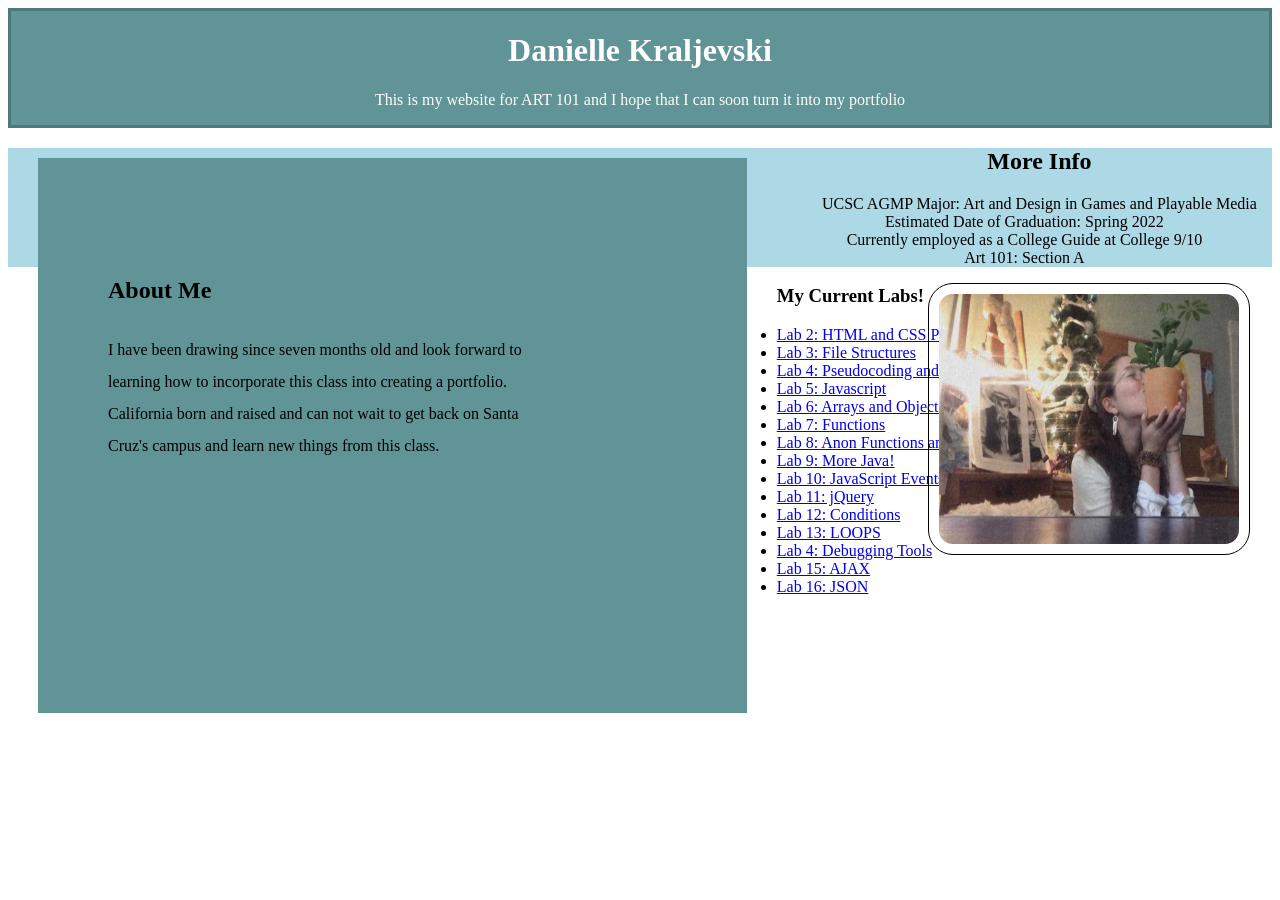
<file: index.html>
<!DOCTYPE html>
<html>
<head>
	<title>Danielle Kraljevski</title>
	<link rel="stylesheet" type="text/css" href="css/site.css">
</head>
<body>
	<main>
		<div id="block1">
		<h1>Danielle Kraljevski</h1>
		<p>This is my website for ART 101 and I hope that I can soon turn it into my portfolio</p>
	</div>
	<div id="aboutme">

		<h2><br>About Me</h2>
		<p>I have been drawing since seven months old and look forward to<br>
				learning how to incorporate this class into creating a portfolio.<br>
				California born and raised and can not wait to get back on Santa<br>
				Cruz's campus and learn new things from this class.</p><br>
				<br>
			</div>
				<div id="block2">
				<h2>More Info</h2>
			<p>UCSC AGMP Major: Art and Design in Games and Playable Media<br>
			Estimated Date of Graduation: Spring 2022<br>
		Currently employed as a College Guide at College 9/10<br>
	Art 101: Section A</p>
			</div>
			<img src="img/daniellepic.jpg" alt="Kissing plant" width="290" height="250"></p>
			<div class="block3">
				<h3>My Current Labs!</h3>
					<ul>
						<li><a href="lab2/index.html" target="_blank"> Lab 2: HTML and CSS Practice</a></11>
						<li><a href="lab3/index.html" target="_blank"> Lab 3: File Structures</a></11>
						<li><a href="lab4/index.html" target="_blank"> Lab 4: Pseudocoding and Problem solving</a></11>
						<li><a href="lab5/index.html" target="_blank"> Lab 5: Javascript</a></11>
						<li><a href="lab6/index.html" target="_blank"> Lab 6: Arrays and Objects</a></11>
						<li><a href="lab7/index.html" target="_blank"> Lab 7: Functions</a></11>
						<li><a href="lab8/index.html" target="_blank"> Lab 8: Anon Functions and Callbacks</a></11>
						<li><a href="lab9/index.html" target="_blank"> Lab 9: More Java!</a></11>
						<li><a href="lab10/index.html" target="_blank"> Lab 10: JavaScript Events and Forms</a></11>
						<li><a href="lab11/index.html" target="_blank"> Lab 11: jQuery</a></11>
						<li><a href="lab12/index.html" target="_blank"> Lab 12: Conditions</a></11>
							<li><a href="lab13/index.html" target="_blank"> Lab 13: LOOPS</a></11>
								<li><a href="lab14/index.html" target="_blank"> Lab 4: Debugging Tools</a></11>
									<li><a href="lab15/index.html" target="_blank"> Lab 15: AJAX</a></11>
										<li><a href="lab16/index.html" target="_blank"> Lab 16: JSON</a></11>

					</ul>
			</div>

	</main>
</body>
</html>
</file>
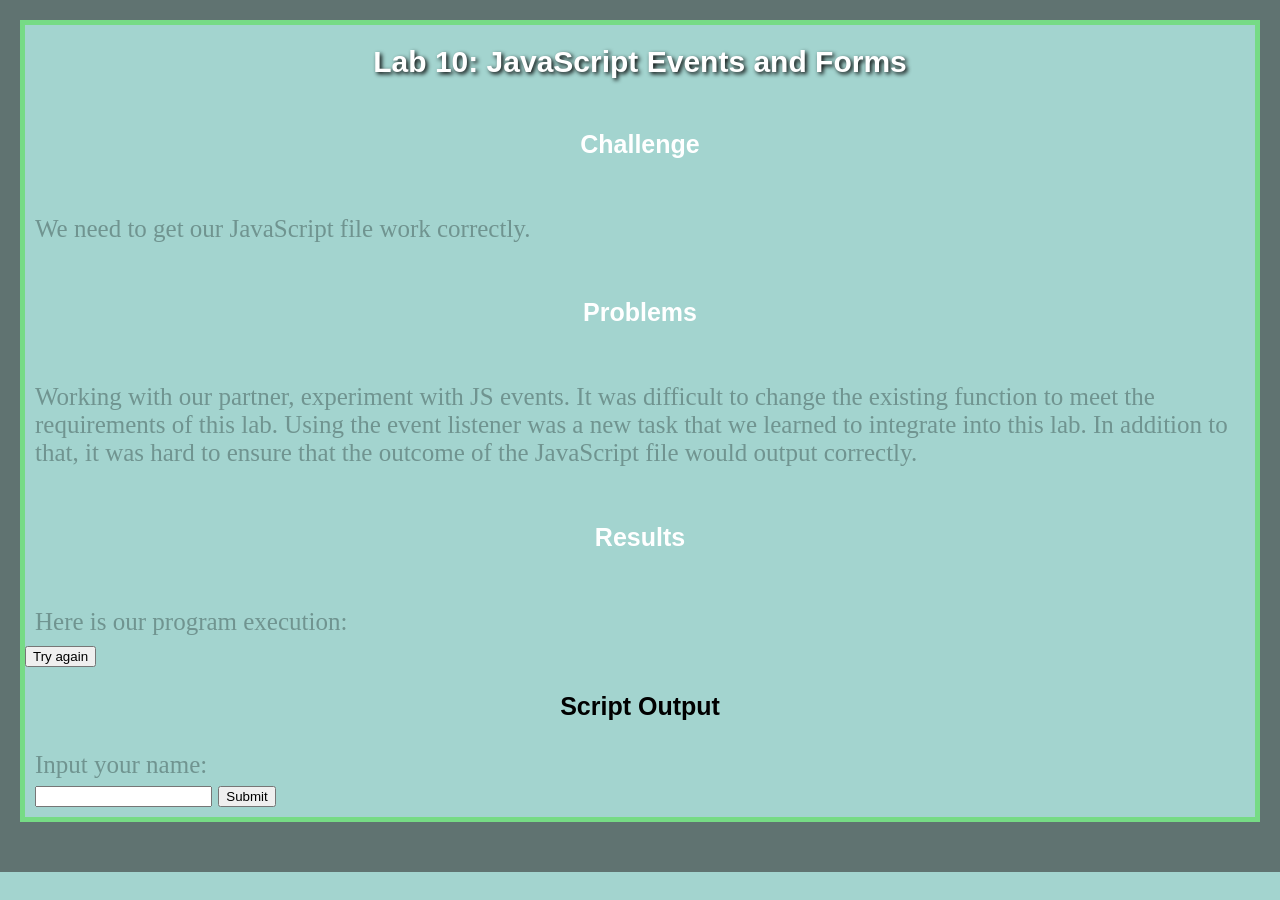
<file: lab10/index.html>
<!DOCTYPE html>
<html>
<head>
	<title>Lab 10: JavaScript Events and Forms</title>
	<link rel="stylesheet" type="text/css" href="css/lab.css">
	<script src="js/lab.js" defer></script>
</head>
<body>
	<div >
		<h1>Lab 10: JavaScript Events and Forms</h1>
		<h2>Challenge</h2>
		<p>We need to get our JavaScript file work correctly.</p>
		<h2>Problems</h2>
		<p>Working with our partner, experiment with JS events. It was difficult to change the existing function to meet the requirements of this lab.
		Using the event listener was a new task that we learned to integrate into this lab. In addition to that, it was hard to ensure that the outcome of the JavaScript
	file would output correctly. </p>
		<h2>Results</h2>
		<p>Here is our program execution:</p>
		<button onclick="tryAgain()">Try again</button>
		<div id="output">
			<h3>Script Output</h3>
			<p><label>Input your name:<br>
			<input type="input" id="user-name"></label>
	    <button id="my-button">Submit</button></p>
		</div>
	</div>
</body>
</html>
</file>
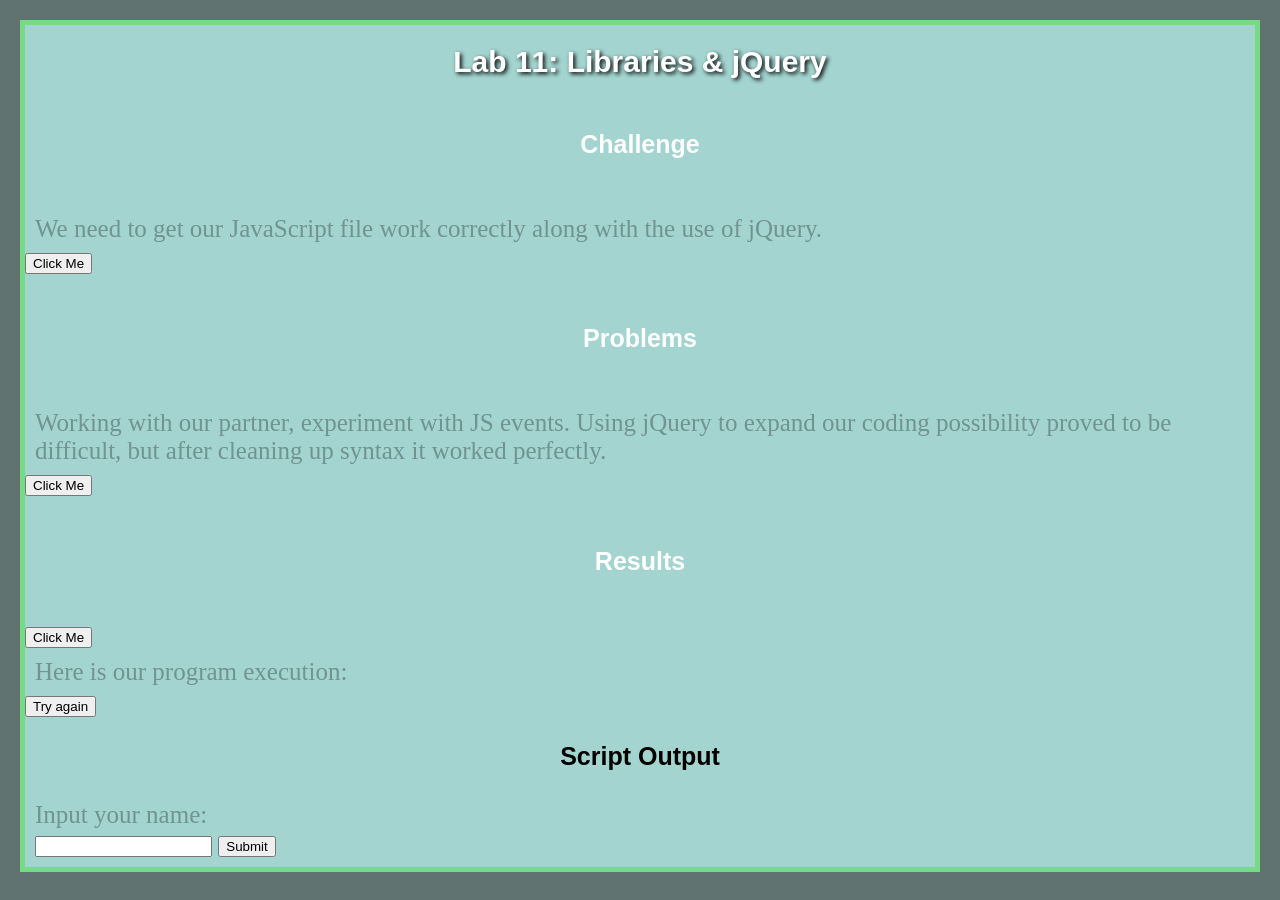
<file: lab11/index.html>
<!DOCTYPE html>
<html>
<head>
	<title>Lab 11: Libraries & jQuery</title>
	<link rel="stylesheet" type="text/css" href="css/lab.css">
	<script src="js/lab.js" defer></script>
	<script src="https://code.jquery.com/jquery-3.4.1.min.js"></script>
</head>
<body>
	<div>
		<h1>Lab 11: Libraries & jQuery</h1>
	</div>
		<div id="challenge">
			<h2>Challenge</h2>
				<p>We need to get our JavaScript file work correctly along with the use of jQuery.</p>
			</div>
		<div id="problems">
			<h2>Problems</h2>
					<p>Working with our partner, experiment with JS events. Using jQuery to expand our coding possibility proved to
							be difficult, but after cleaning up syntax it worked perfectly. </p>
				</div>
			<div id="results">
			<h2>Results</h2>
		</div>
		<p>Here is our program execution:</p>
		<button onclick="tryAgain()">Try again</button>
		<div id="output">
			<h3>Script Output</h3>
			<p><label>Input your name:<br>
			<input type="input" id="user-name"></label>
	    <button id="my-button">Submit</button></p>
		</div>
	</div>
</body>
</html>
</file>
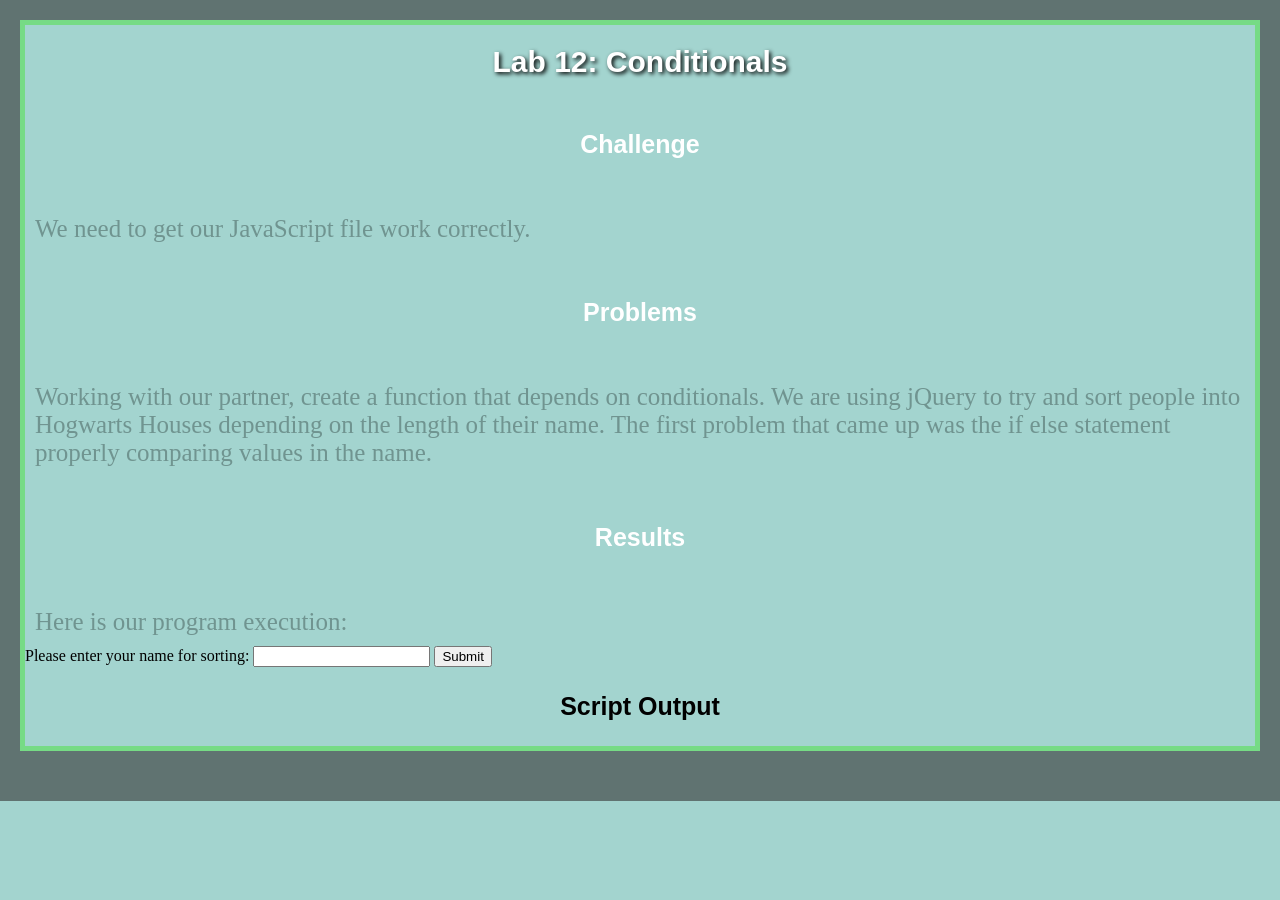
<file: lab12/index.html>
<!DOCTYPE html>
<html>
<head>
	<title>Lab 12: Conditionals</title>
	<link rel="stylesheet" type="text/css" href="css/lab.css">
	<script src="js/lab.js" defer></script>
	<script src="https://code.jquery.com/jquery-3.5.1.min.js"></script>
</head>
<body>
	<div >
		<h1>Lab 12: Conditionals</h1>
		<h2>Challenge</h2>
		<p>We need to get our JavaScript file work correctly.</p>
		<h2>Problems</h2>
		<p>Working with our partner, create a function that depends on conditionals. We are using jQuery to try and sort people into
		Hogwarts Houses depending on the length of their name. The first problem that came up was the if else statement properly comparing
		values in the name.</p>
		<h2>Results</h2>
		<p>Here is our program execution:</p>
		Please enter your name for sorting:
		<input type="text"  id="input">
		<button id="button">Submit</button>
		<div id="output">
			<h3>Script Output</h3>
		</div>
	</div>
</body>
</html>
</file>
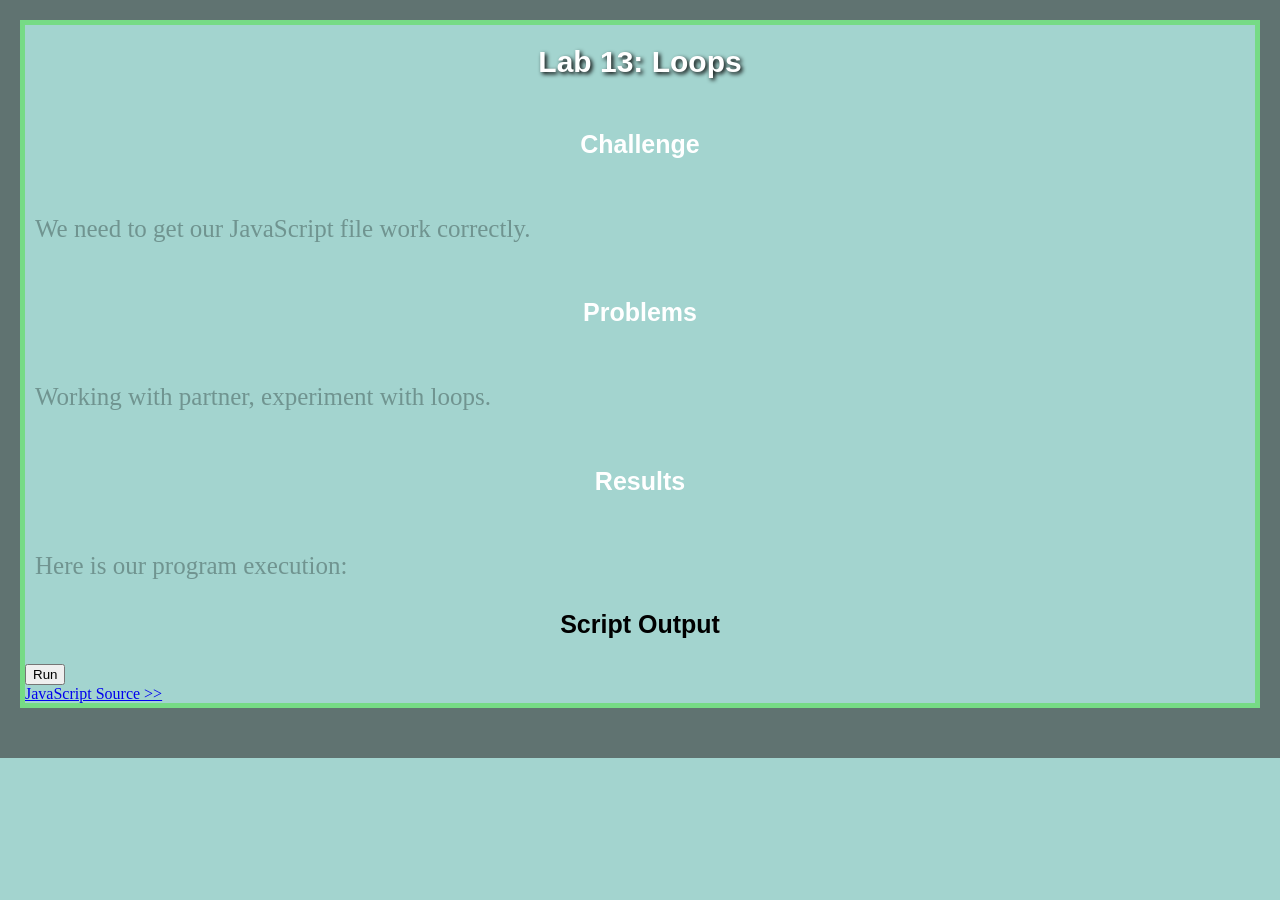
<file: lab13/index.html>
<!DOCTYPE html>
<html>
<head>
	<title>Lab 13: Loops</title>
	<link rel="stylesheet" type="text/css" href="css/lab.css">
	<script src="js/lab.js" defer></script>
	<script src="https://code.jquery.com/jquery-3.5.1.min.js"></script>
</head>
<body>
	<div >
		<h1>Lab 13: Loops</h1>
		<h2>Challenge</h2>
		<p>We need to get our JavaScript file work correctly.</p>
		<h2>Problems</h2>
		<p>Working with partner, experiment with loops.</p>
		<h2>Results</h2>
		<p>Here is our program execution:</p>
		<h3>Script Output</h3>
		<button id="button">Run</button>
		<button id="tryAgain">Try again</button>
		<div id="output">
		</div>
		</div>
		<div>
			<a class="sourcelink" href="js/lab.js" target="source">JavaScript Source &gt;&gt;</a>
		</div>
</body>
</html>
</file>
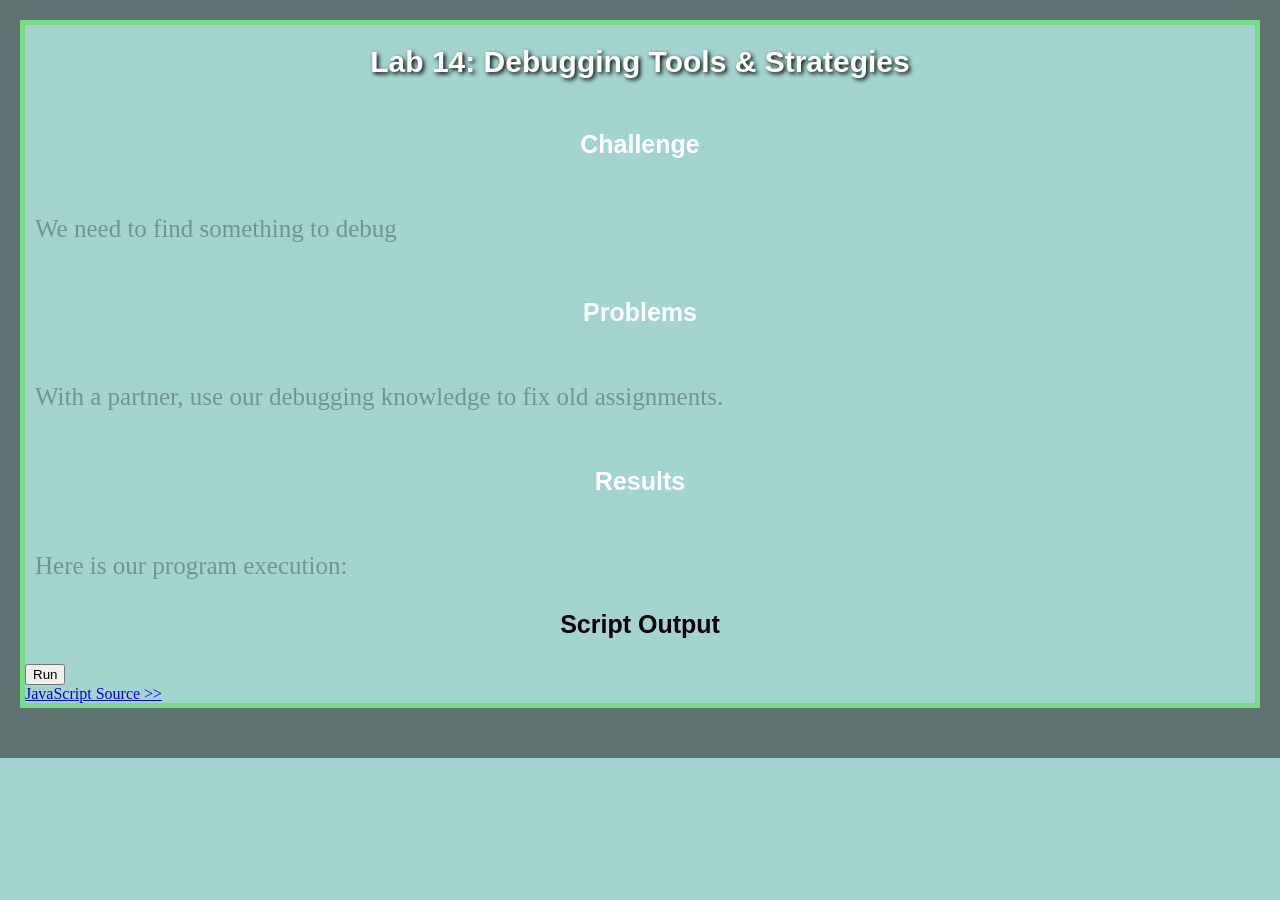
<file: lab14/index.html>
<!DOCTYPE html>
<html>
<head>
	<title>Lab 14: Debugging Tools & Strategies</title>
	<link rel="stylesheet" type="text/css" href="css/lab.css">
	<script src="js/lab.js" defer></script>
	<script src="https://code.jquery.com/jquery-3.5.1.min.js"></script>
</head>
<body>
	<div >
		<h1>Lab 14: Debugging Tools & Strategies</h1>
		<h2>Challenge</h2>
		<p>We need to find something to debug</p>
		<h2>Problems</h2>
		<p>With a partner, use our debugging knowledge to fix old assignments.</p>
		<h2>Results</h2>
		<p>Here is our program execution:</p>
		<h3>Script Output</h3>
		<button id="button">Run</button>
		<button id="tryAgain">Try again</button>
		<div id="output">
		</div>
		</div>
		<div>
			<a class="sourcelink" href="js/lab.js" target="source">JavaScript Source &gt;&gt;</a>
		</div>
</body>
</html>
</file>
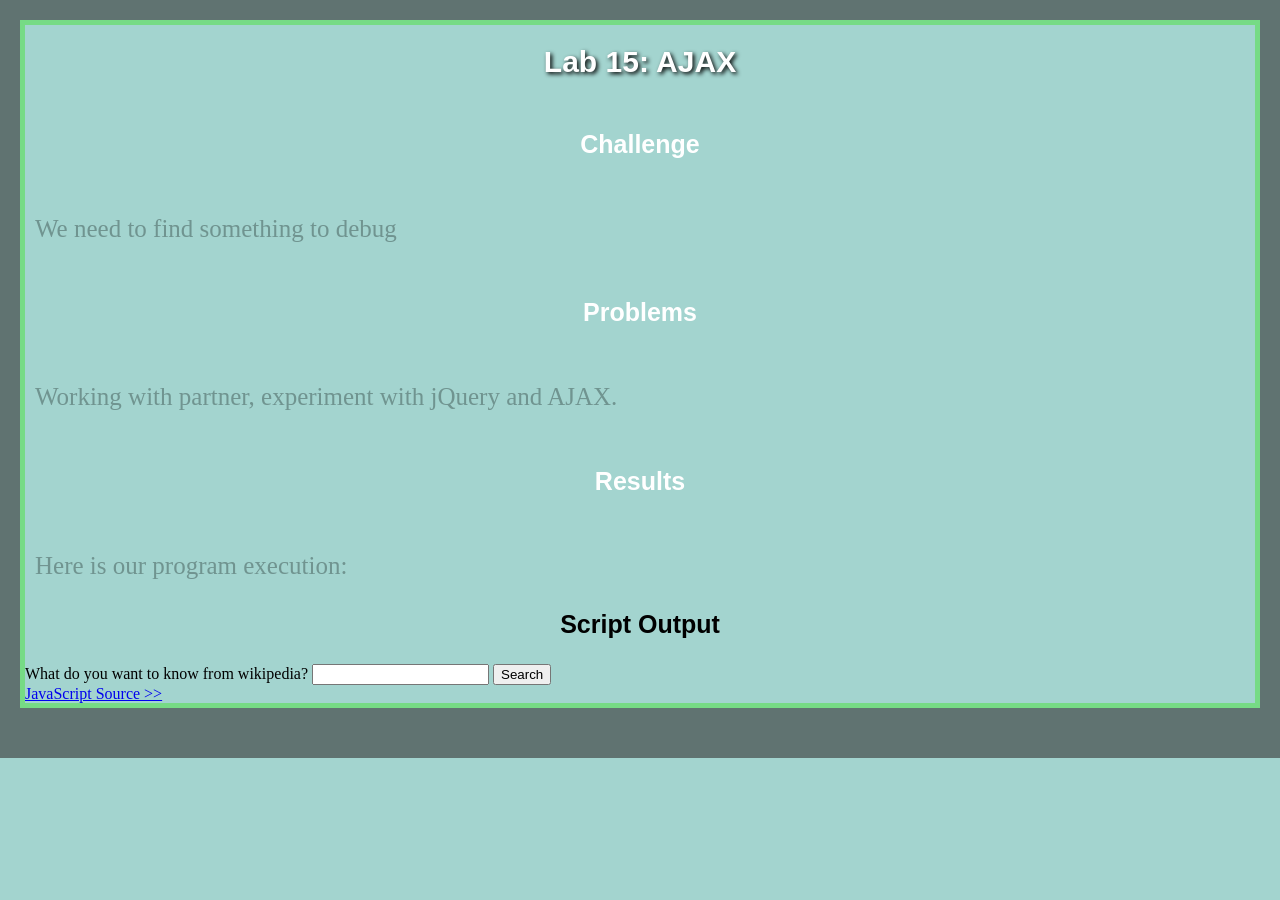
<file: lab15/index.html>
<!DOCTYPE html>
<html>
<head>
	<title>Lab 15: AJAX</title>
	<link rel="stylesheet" type="text/css" href="css/lab.css">
	<script src="js/lab.js" defer></script>
	<script src="https://code.jquery.com/jquery-3.5.1.min.js"></script>
</head>
<body>
	<div >
		<h1>Lab 15: AJAX</h1>
		<h2>Challenge</h2>
		<p>We need to find something to debug</p>
		<h2>Problems</h2>
		<p>Working with partner, experiment with jQuery and AJAX.</p>
		<h2>Results</h2>
		<p>Here is our program execution:</p>
		<h3>Script Output</h3>
		What do you want to know from wikipedia?
		<input id="input">
		<button id="activate">Search</button>
		<div id="output">
		</div>
		</div>
		<div>
			<a class="sourcelink" href="js/lab.js" target="source">JavaScript Source &gt;&gt;</a>
		</div>
</body>
</html>
</file>
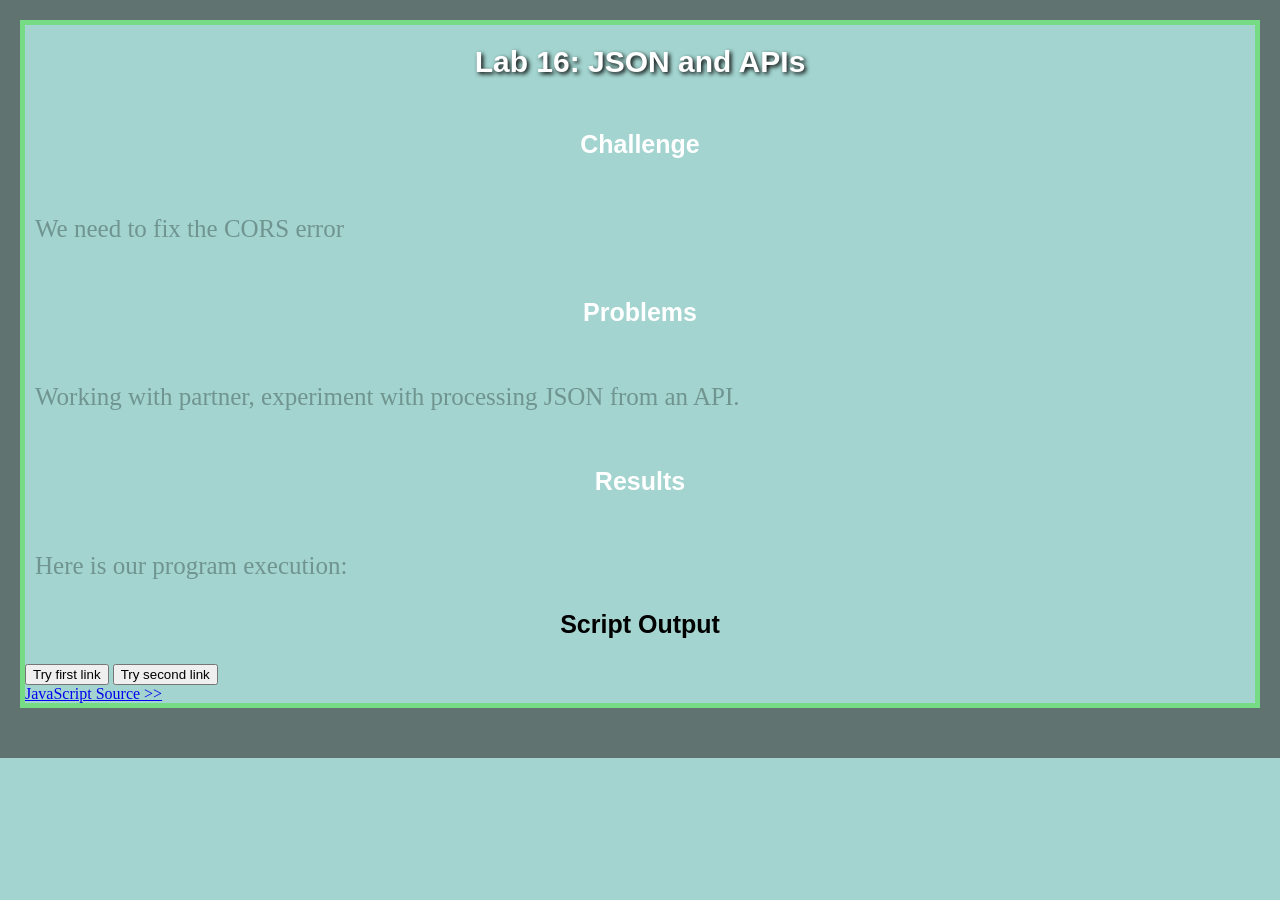
<file: lab16/index.html>
<!DOCTYPE html>
<html>
<head>
	<title>Lab 16: JSON and APIs (XKCD comic!)</title>
	<link rel="stylesheet" type="text/css" href="css/lab.css">
	<script src="js/lab.js" defer></script>
	<script src="https://code.jquery.com/jquery-3.5.1.min.js"></script>
</head>
<body>
	<div>
		<h1>Lab 16: JSON and APIs</h1>
		<h2>Challenge</h2>
		<p>We need to fix the CORS error</p>
		<h2>Problems</h2>
		<p>Working with partner, experiment with processing JSON from an API.</p>
		<h2>Results</h2>
		<p>Here is our program execution:</p>
		<h3>Script Output</h3>
		<button id="activate">Try first link</button>
		<button id="other">Try second link</button>
		<button id="tryAgain">Try again</button>
		<div id="output">
			<div id="output-text">
				<div id="output-image">
					<div id="srcLink">
					</div>
					<button id="backward">&laquo; Previous</button>
					<button id="forward">Next &raquo;</button>
				</div>
			</div>
		</div>
		</div>
		<div>
			<a class="sourcelink" href="js/lab.js" target="source">JavaScript Source &gt;&gt;</a>
		</div>
</body>
</html>
</file>
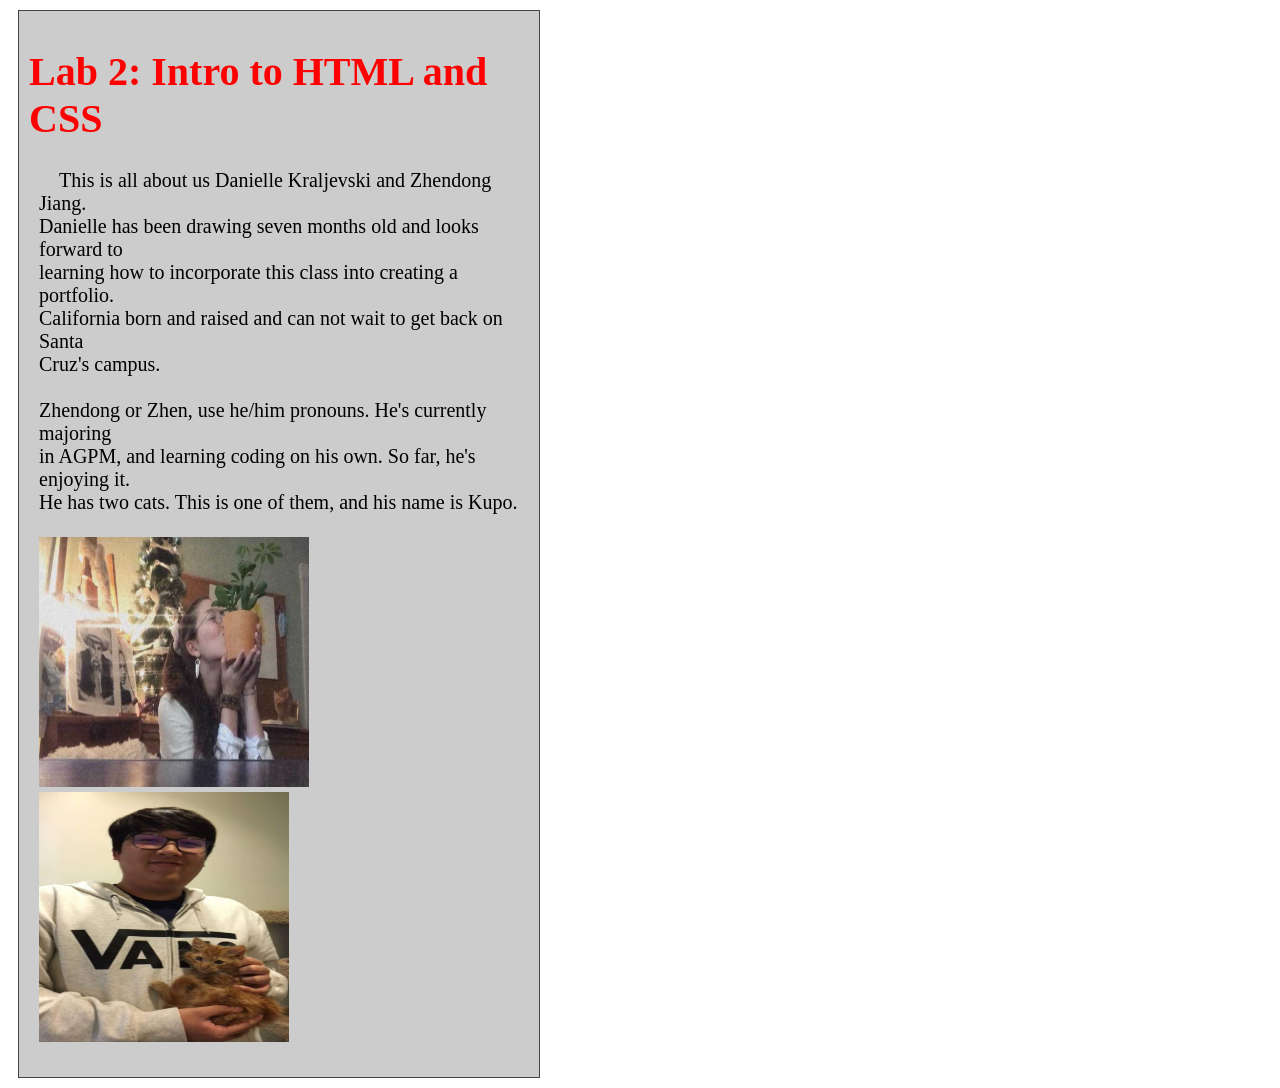
<file: lab2/index.html>
<!DOCTYPE html>
<html>
<head>
	<title>Lab 2 - HTML & CSS Starter</title>
	<link rel="stylesheet" type="text/css" href="css/helloworld.css">
</head>
<body>
	<div id="content">
  <h1>Lab 2: Intro to HTML and CSS</h1>
	<p>
			This is all about us Danielle Kraljevski and Zhendong Jiang.<br>
			Danielle has been drawing seven months old and looks forward to<br>
			learning how to incorporate this class into creating a portfolio.<br>
			California born and raised and can not wait to get back on Santa<br>
			Cruz's campus.<br>
			<br>
			Zhendong or Zhen, use he/him pronouns. He's currently majoring<br>
      in AGPM, and learning coding on his own. So far, he's enjoying it.<br>
      He has two cats. This is one of them, and his name is Kupo.<br />
			<br>
      <img src="img/Image_from_iOS.jpg" alt="Kissing plant" width="270" height="250">
			<br>
      <img src="img/zd.jpg" alt="Holding Kupo" width="250" height="250">
	  </p>
	</div>

</body>
</html>
</file>
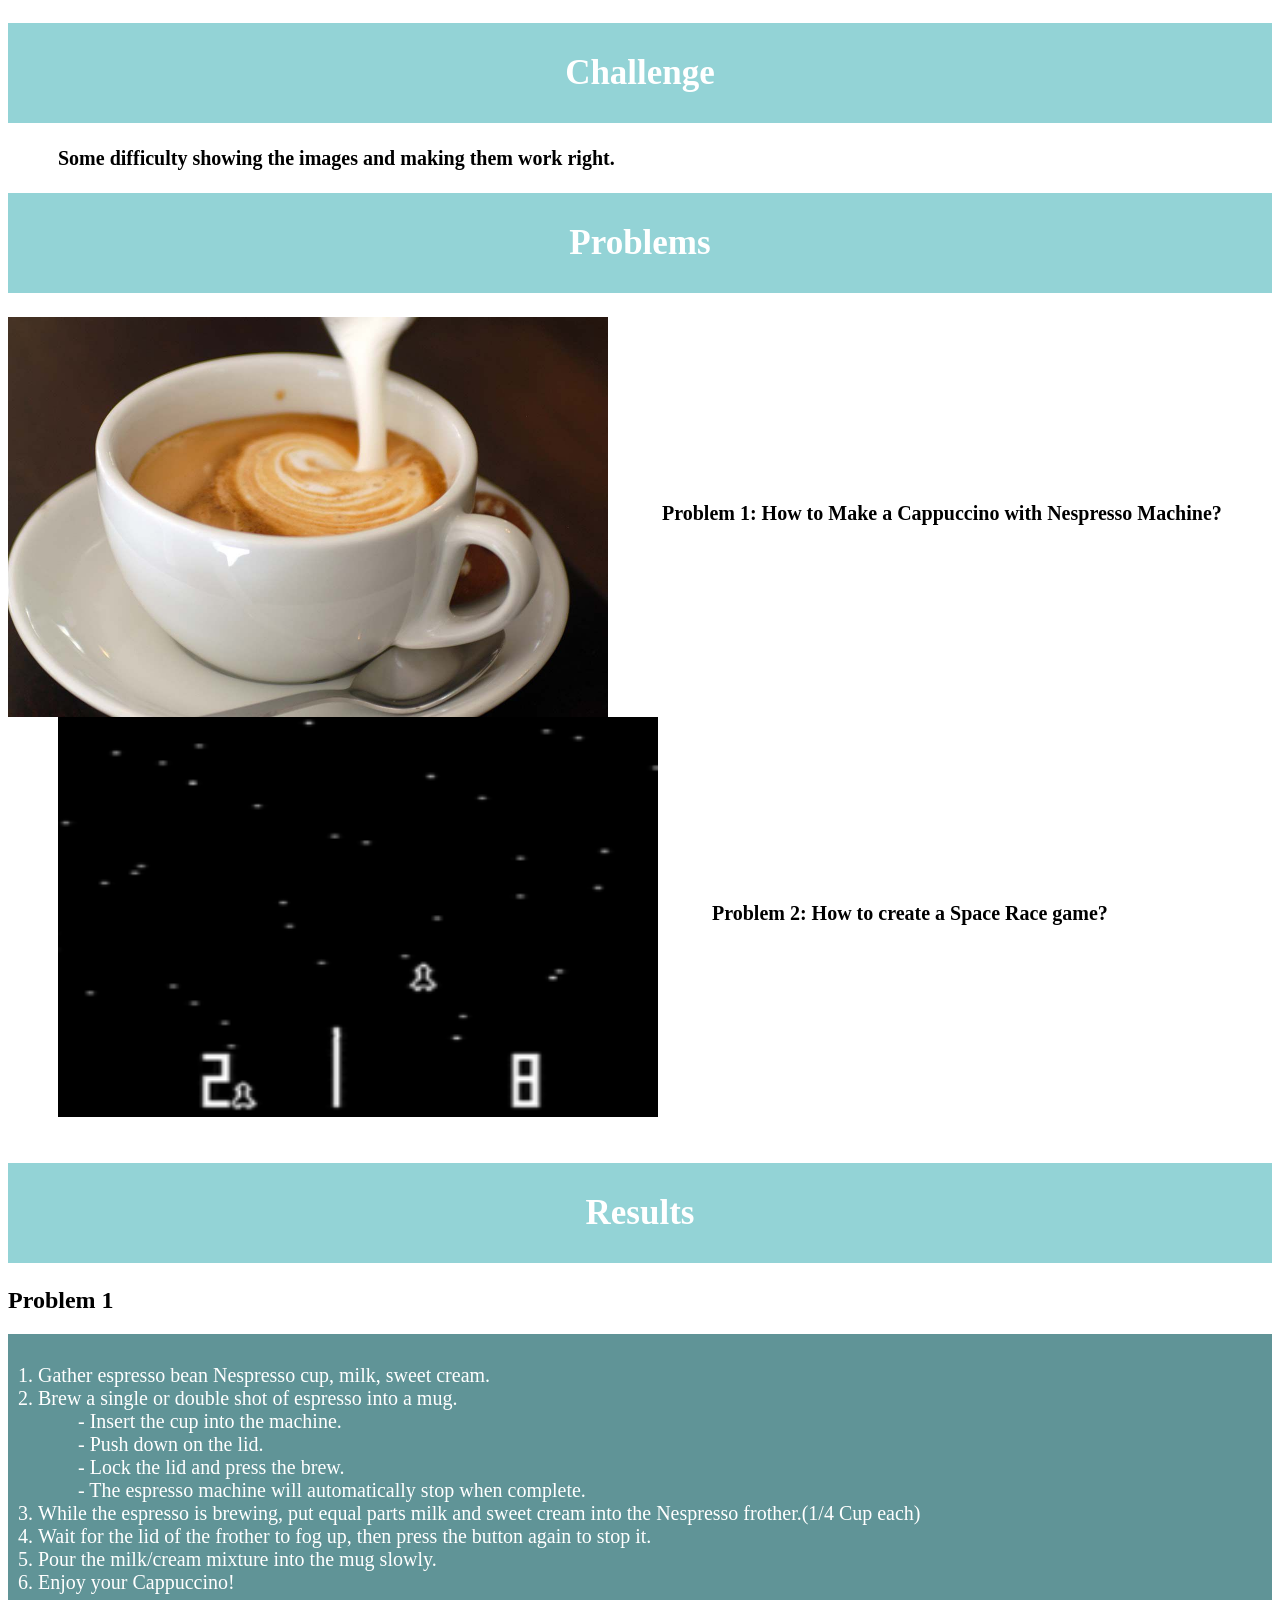
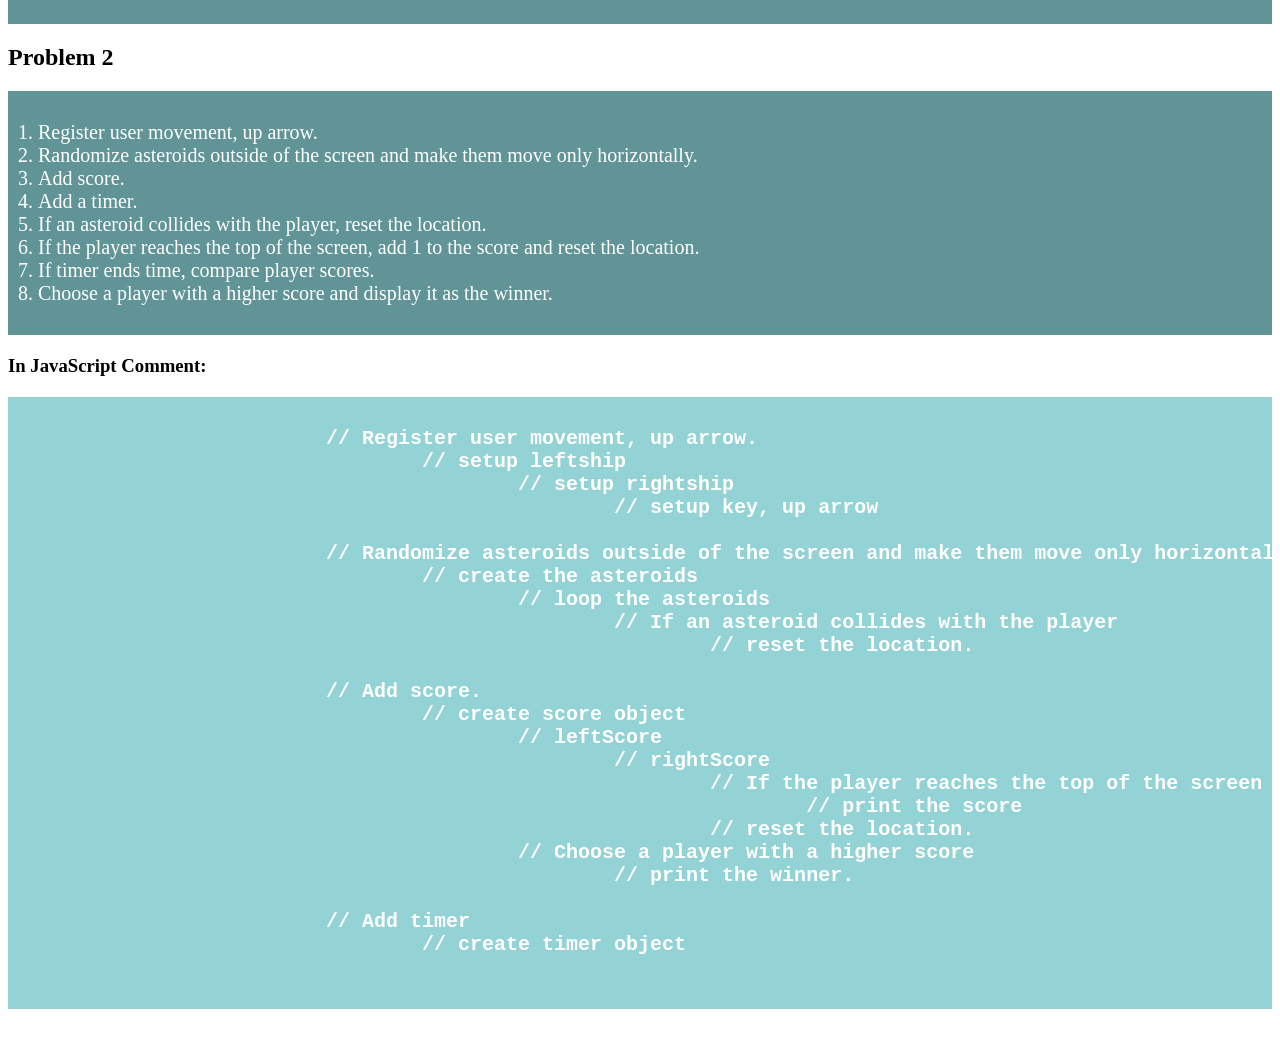
<file: lab4/index.html>
<!DOCTYPE html>
<html>
<head>
		<title>Lab 4 Pseudocoding_and_Problem_solving</title>
		<link rel="stylesheet" type="text/css" href="css/lab.css">
</head>
<body>
		<div>
		<h1>Challenge</h1>
		<p>Some difficulty showing the images and making them work right.</p>

		<h1>Problems</h1>
		<img src="img/Cappuccino.jpg" alt="Cappuccino" width="600" height="400">
		<p>Problem 1:
		How to Make a Cappuccino with Nespresso Machine?<br></p>
		<img src="img/Space_Race.png" alt="Space_Race" width="600" height="400">
		<p>Problem 2:
		How to create a Space Race game?<br></p>

		<h1>Results</h1>
		<h2>Problem 1</h2>
		<ol>
			<li>Gather espresso bean Nespresso cup, milk, sweet cream.</li>
			<li>Brew a single or double shot of espresso into a mug.</li>
			<dd>- Insert the cup into the machine.</dd>
			<dd>- Push down on the lid.</dd>
			<dd>- Lock the lid and press the brew.</dd>
			<dd>- The espresso machine will automatically stop when complete.</dd>
			<li>While the espresso is brewing, put equal parts milk and sweet cream into the Nespresso frother.(1/4 Cup each)</li>
			<li>Wait for the lid of the frother to fog up, then press the button again to stop it.</li>
			<li>Pour the milk/cream mixture into the mug slowly.</li>
			<li>Enjoy your Cappuccino!</li>
		</ol>

		<h2>Problem 2</h2>
		<ol>
			<li>Register user movement, up arrow.</li>
			<li>Randomize asteroids outside of the screen and make them move only horizontally.</li>
			<li>Add score.</li>
			<li>Add a timer.</li>
			<li>If an asteroid collides with the player, reset the location.</li>
			<li>If the player reaches the top of the screen, add 1 to the score and reset the location.</li>
			<li>If timer ends time, compare player scores.</li>
			<li>Choose a player with a higher score and display it as the winner.</li>
		</ol>
		<h3>In JavaScript Comment:<h3>
		<pre>
			// Register user movement, up arrow.
				// setup leftship
					// setup rightship
						// setup key, up arrow

			// Randomize asteroids outside of the screen and make them move only horizontally.
				// create the asteroids
					// loop the asteroids
						// If an asteroid collides with the player
							// reset the location.

			// Add score.
				// create score object
					// leftScore
						// rightScore
							// If the player reaches the top of the screen
								// print the score
							// reset the location.
					// Choose a player with a higher score
						// print the winner.

			// Add timer
				// create timer object
		</pre>
		</div>

</body>
</html>
</file>
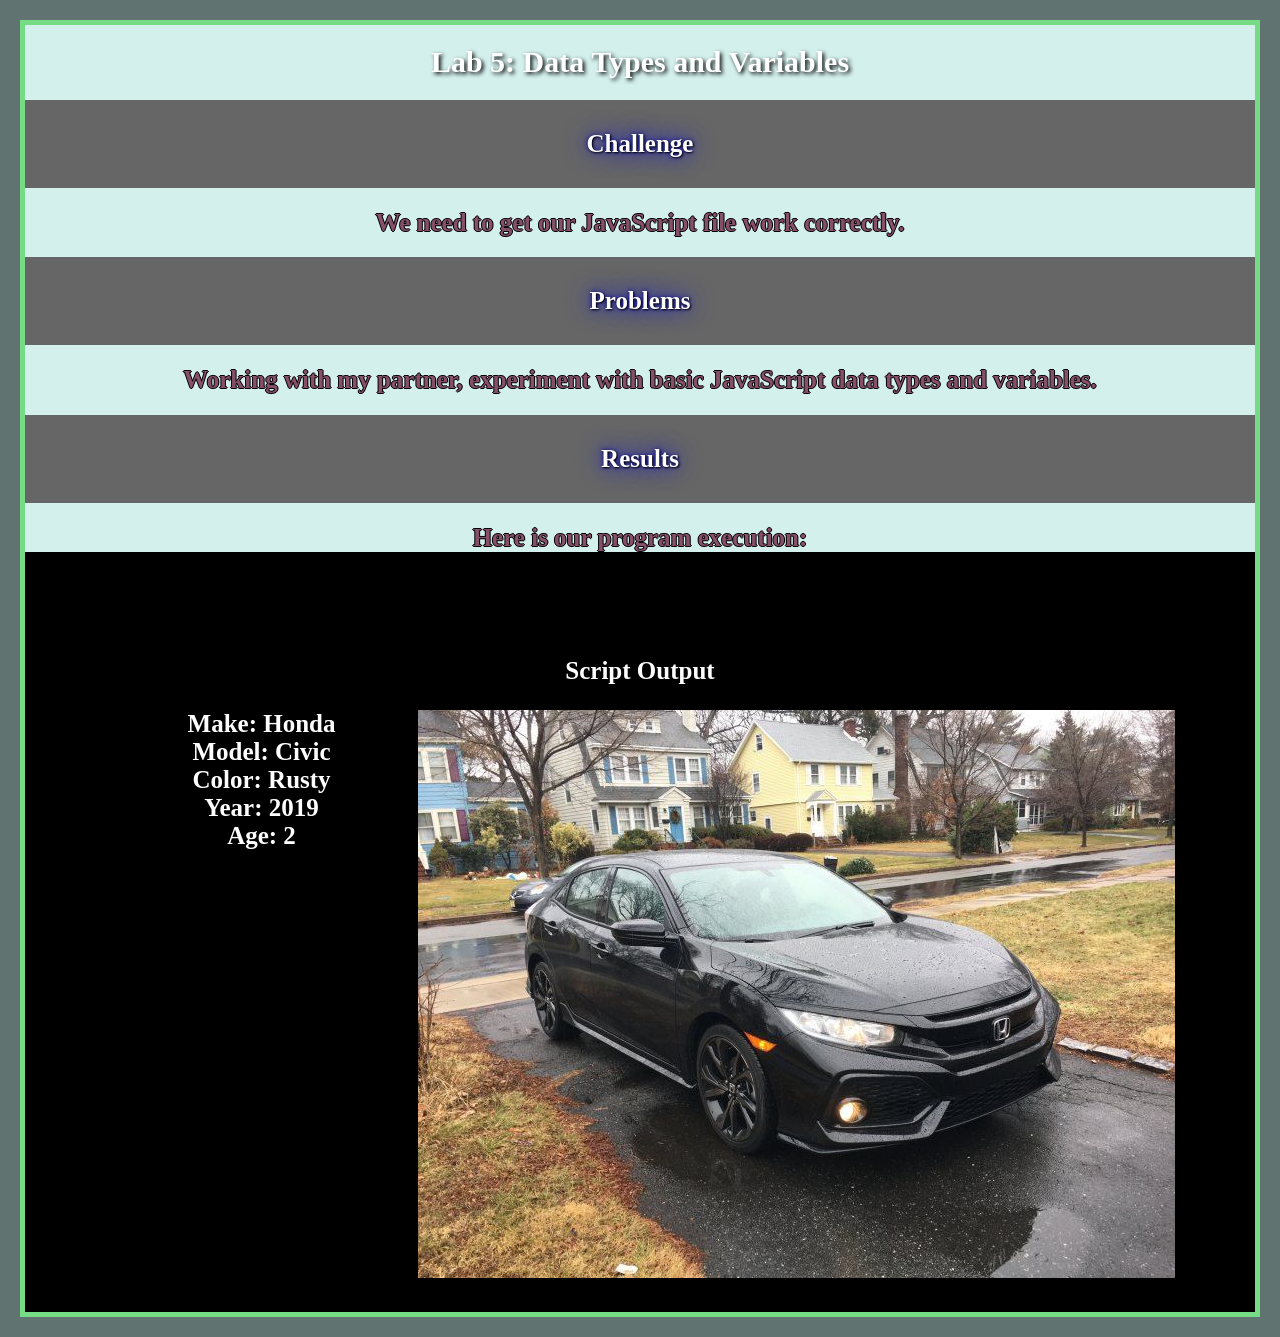
<file: lab5/index.html>
<!DOCTYPE html>
<html>
<head>
    <title>Lab 5: Data Types and Variables</title>
    <link rel="stylesheet" type="text/css" href="css/lab.css">
</head>
<body>
        <div>
            <h1>Lab 5: Data Types and Variables</h1>
            <h2>Challenge</h2>
            <p>We need to get our JavaScript file work correctly.</p>
            <h2>Problems</h2>
            <p>Working with my partner, experiment with basic JavaScript data types and variables.</p>
            <h2>Results</h2>
            <p>Here is our program execution:</p>
            <div class=output>
                <h3>Script Output</h3>
                <img src="img/Civic.jpg" alt="Civic">
                <script src="js/lab.js"></script>
            </div>
        </div>
</body>
</html>
</file>
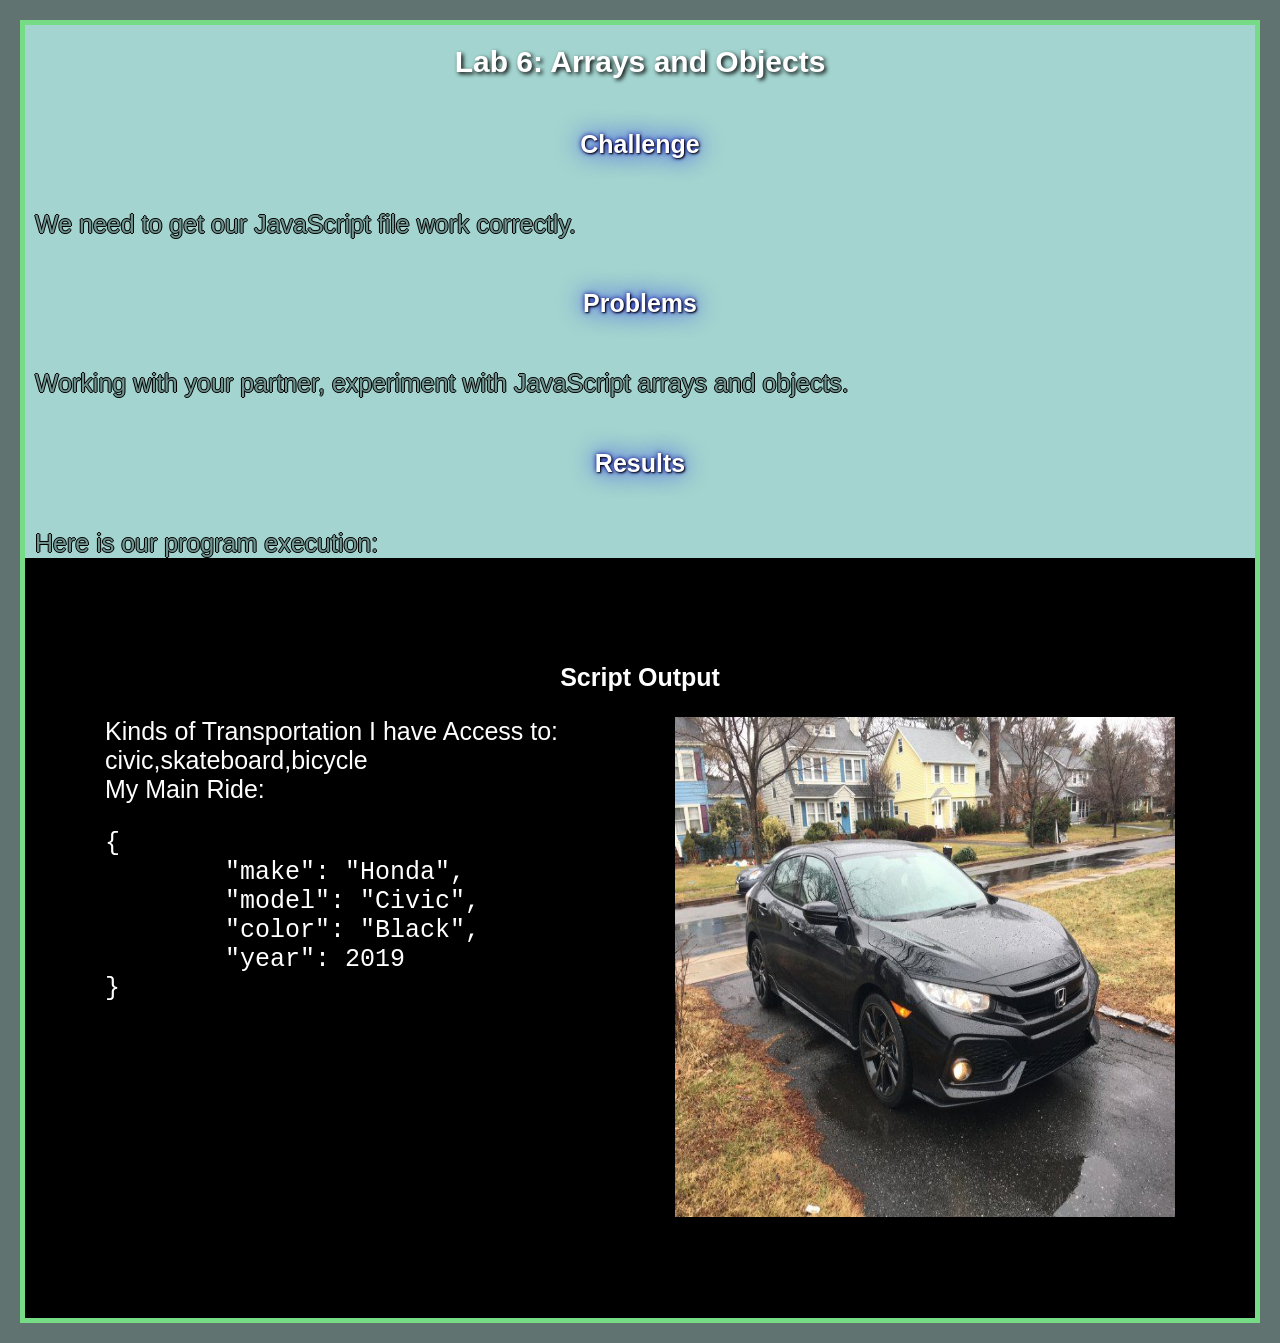
<file: lab6/index.html>
<!DOCTYPE html>
<html>
<head>
	<title>Lab 6: Arrays and Objects</title>
	<link rel="stylesheet" type="text/css" href="css/lab.css">
</head>
<body>
	<div>
		<h1>Lab 6: Arrays and Objects</h1>
		<h2>Challenge</h2>
		<p>We need to get our JavaScript file work correctly.</p>
		<h2>Problems</h2>
		<p>Working with your partner, experiment with JavaScript arrays and objects.</p>
		<h2>Results</h2>
		<p>Here is our program execution:</p>
		<div class=output>
			<h3>Script Output</h3>
			<img src="img/Civic.jpg" alt="Civic" alt="Space_Race" width="500" height="500">
			<script src="js/lab.js"></script>
		</div>
	</div>
</body>
</html>
</file>
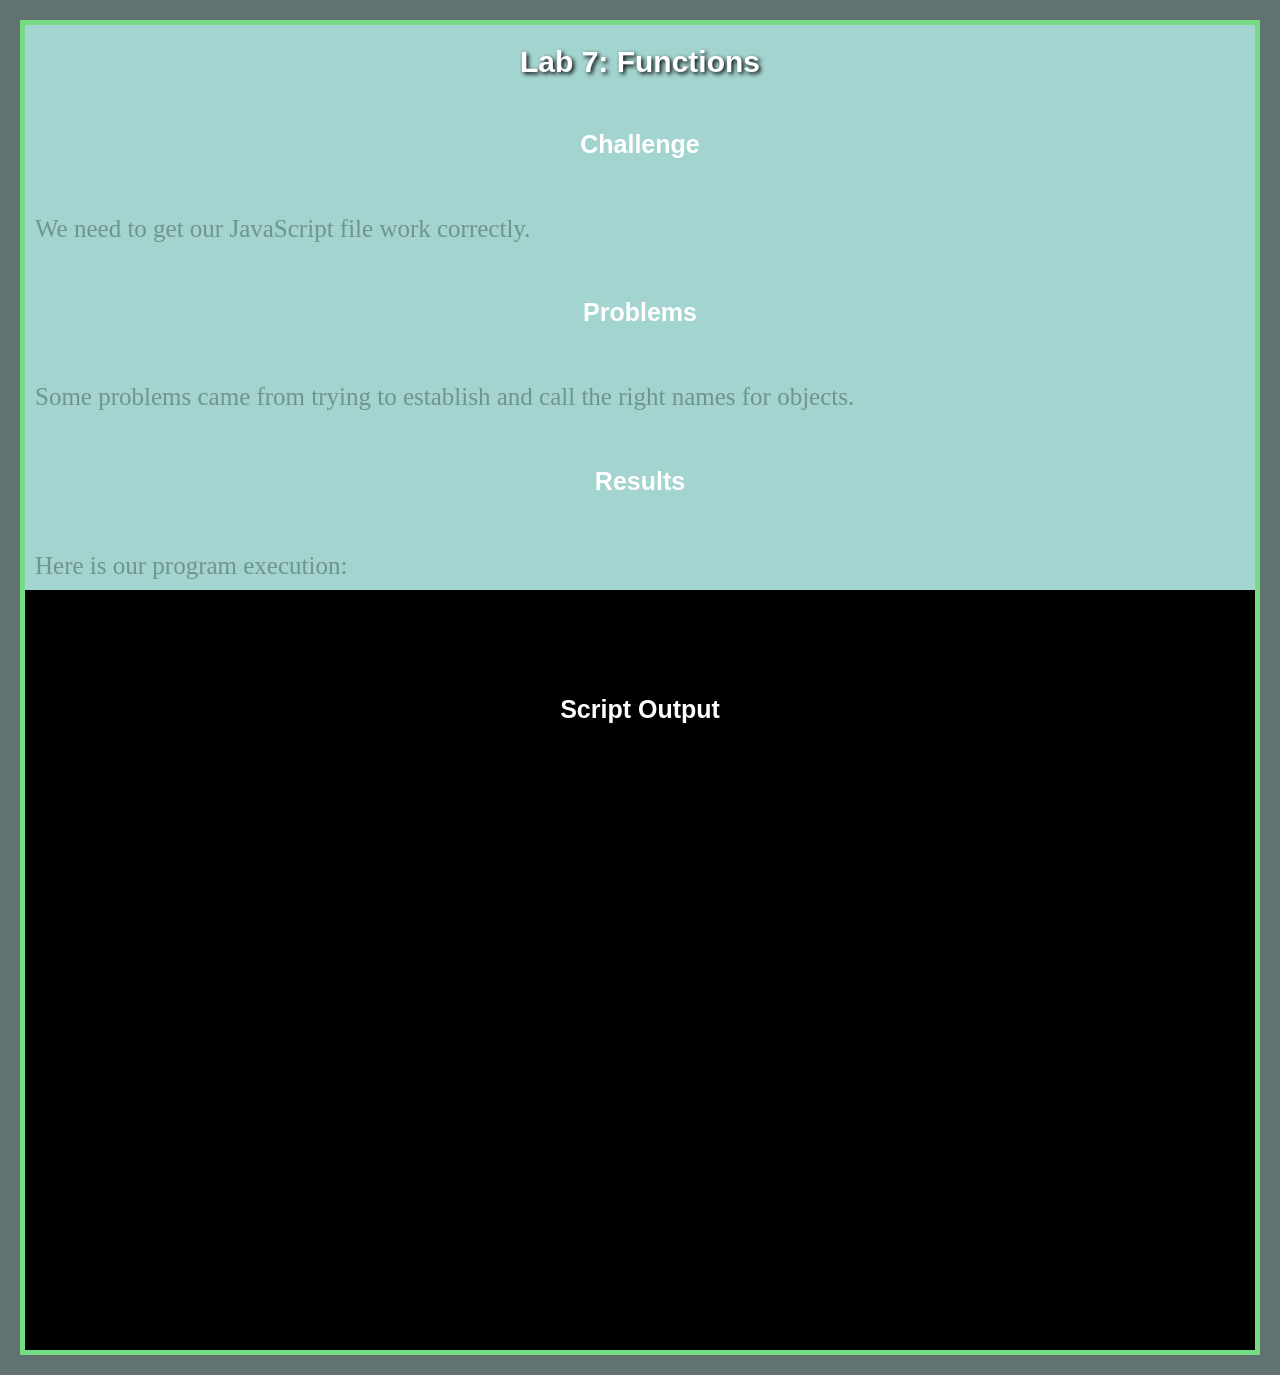
<file: lab7/index.html>
<!DOCTYPE html>
<html>
<head>
	<title>Lab 7: Functions</title>
	<link rel="stylesheet" type="text/css" href="css/lab.css">
</head>
<body>
	<div>
		<h1>Lab 7: Functions</h1>
		<h2>Challenge</h2>
		<p>We need to get our JavaScript file work correctly. </p>
		<h2>Problems</h2>
		<p>Some problems came from trying to establish and call the right names for objects.</p>
		<h2>Results</h2>
		<p>Here is our program execution:</p>
		<div class=output>
			<h3>Script Output</h3>
			<script src="js/lab.js"></script>
		</div>
	</div>
</body>
</html>
</file>
<file: css/site.css>
#block1 {
  color: white;
  text-align: center;
  background-color: #609497;
  border-style: solid solid solid solid;
  border-color: #4D797B;
}

#aboutme {
  float: left;
  width: 45%;
  padding: 40px;
  padding-left:70px;
  padding-right: 70px;
  height: 475px;
  margin:30px;
  margin-right:30px;
  margin-bottom: 70px;
  background-color: #609497;
  line-height:2;
}
#block2 {
  color: black;
  text-align: center;
  text-indent: 30px;
  background-color: lightblue;
}
img {
  position: absolute;
  right: 30px;
  margin-left: auto;
  margin-right: auto;
  width: 300px;
  border: 1px solid;
  border-radius: 25px;
  padding: 10px;
}
#block3 {
  float: left;
  padding-left: 80px;
  width: 300px;
  border: 1px solid;
  padding: 10px;
  color: navy;
}
</file>
<file: lab10/css/lab.css>
h1 {
  text-align: center;
  font-size: 30px;
  font-family: sans-serif;
  color: white;
  text-shadow: 2px 2px 4px #000000;
}
h2 {
  background-color: #a3d4cf;
  padding: 30px;
  text-align: center;
  font-size: 25px;
  color: white;
  font-family: sans-serif;

}

h3 {
  text-align: center;
  font-family: sans-serif;
  font-size: 25px;
}

p {
  padding: 5px;
  margin: 5px;
  font-size: 25px;
  color: #709490;
  font-family: Graphik,sans-serif
  display: inline;

}

body {
    background-color: #a3d4cf;
    font-family: Graphik,sans-serif
    box-shadow: 0 4px 8px 0 rgba(0, 0, 0, 0.2), 0 6px 20px 0 rgba(0, 0, 0, 0.19);
    padding: 0px;
    margin: 20px;
    border: solid 5px #76db85;
    outline: solid 50px #607371;
}

img {
  float: right;
}

.output {
  padding: 80px;
  font-size: 25px;
  color: white;
  background-color: black;
  min-height: 600px;
  font-family: sans-serif;
}
</file>
<file: lab11/css/lab.css>
h1 {
  text-align: center;
  font-size: 30px;
  font-family: sans-serif;
  color: white;
  text-shadow: 2px 2px 4px #000000;
}
h2 {
  background-color: #a3d4cf;
  padding: 30px;
  text-align: center;
  font-size: 25px;
  color: white;
  font-family: sans-serif;

}

h3 {
  text-align: center;
  font-family: sans-serif;
  font-size: 25px;
}

p {
  padding: 5px;
  margin: 5px;
  font-size: 25px;
  color: #709490;
  font-family: Graphik,sans-serif
  display: inline;

}

body {
    background-color: #a3d4cf;
    font-family: Graphik,sans-serif
    box-shadow: 0 4px 8px 0 rgba(0, 0, 0, 0.2), 0 6px 20px 0 rgba(0, 0, 0, 0.19);
    padding: 0px;
    margin: 20px;
    border: solid 5px #76db85;
    outline: solid 50px #607371;
}

img {
  float: right;
}

.output {
  padding: 80px;
  font-size: 25px;
  color: white;
  background-color: black;
  min-height: 600px;
  font-family: sans-serif;
}

.special{
  background-color: blue;
}
</file>
<file: lab12/css/lab.css>
h1 {
  text-align: center;
  font-size: 30px;
  font-family: sans-serif;
  color: white;
  text-shadow: 2px 2px 4px #000000;
}
h2 {
  background-color: #a3d4cf;
  padding: 30px;
  text-align: center;
  font-size: 25px;
  color: white;
  font-family: sans-serif;

}

h3 {
  text-align: center;
  font-family: sans-serif;
  font-size: 25px;
}

p {
  padding: 5px;
  margin: 5px;
  font-size: 25px;
  color: #709490;
  font-family: Graphik,sans-serif
  display: inline;

}

body {
    background-color: #a3d4cf;
    font-family: Graphik,sans-serif
    box-shadow: 0 4px 8px 0 rgba(0, 0, 0, 0.2), 0 6px 20px 0 rgba(0, 0, 0, 0.19);
    padding: 0px;
    margin: 20px;
    border: solid 5px #76db85;
    outline: solid 50px #607371;
}

img {
  float: right;
}

.output {
  padding: 80px;
  font-size: 25px;
  color: white;
  background-color: black;
  min-height: 600px;
  font-family: sans-serif;
}

.special{
  background-color: blue;
}
</file>
<file: lab13/css/lab.css>
h1 {
  text-align: center;
  font-size: 30px;
  font-family: sans-serif;
  color: white;
  text-shadow: 2px 2px 4px #000000;
}
h2 {
  background-color: #a3d4cf;
  padding: 30px;
  text-align: center;
  font-size: 25px;
  color: white;
  font-family: sans-serif;

}

h3 {
  text-align: center;
  font-family: sans-serif;
  font-size: 25px;
}

p {
  padding: 5px;
  margin: 5px;
  font-size: 25px;
  color: #709490;
  font-family: Graphik,sans-serif
  display: inline;

}

body {
    background-color: #a3d4cf;
    font-family: Graphik,sans-serif
    box-shadow: 0 4px 8px 0 rgba(0, 0, 0, 0.2), 0 6px 20px 0 rgba(0, 0, 0, 0.19);
    padding: 0px;
    margin: 20px;
    border: solid 5px #76db85;
    outline: solid 50px #607371;
}

img {
  float: right;
}

.output {
  padding: 80px;
  font-size: 25px;
  color: white;
  background-color: black;
  min-height: 600px;
  font-family: sans-serif;
}

.special{
  background-color: blue;
}
</file>
<file: lab14/css/lab.css>
h1 {
  text-align: center;
  font-size: 30px;
  font-family: sans-serif;
  color: white;
  text-shadow: 2px 2px 4px #000000;
}
h2 {
  background-color: #a3d4cf;
  padding: 30px;
  text-align: center;
  font-size: 25px;
  color: white;
  font-family: sans-serif;

}

h3 {
  text-align: center;
  font-family: sans-serif;
  font-size: 25px;
}

p {
  padding: 5px;
  margin: 5px;
  font-size: 25px;
  color: #709490;
  font-family: Graphik,sans-serif
  display: inline;

}

body {
    background-color: #a3d4cf;
    font-family: Graphik,sans-serif
    box-shadow: 0 4px 8px 0 rgba(0, 0, 0, 0.2), 0 6px 20px 0 rgba(0, 0, 0, 0.19);
    padding: 0px;
    margin: 20px;
    border: solid 5px #76db85;
    outline: solid 50px #607371;
}

img {
  float: right;
}

.output {
  padding: 80px;
  font-size: 25px;
  color: white;
  background-color: black;
  min-height: 600px;
  font-family: sans-serif;
}

.special{
  background-color: blue;
}

debugging {
  
}
</file>
<file: lab15/css/lab.css>
h1 {
  text-align: center;
  font-size: 30px;
  font-family: sans-serif;
  color: white;
  text-shadow: 2px 2px 4px #000000;
}
h2 {
  background-color: #a3d4cf;
  padding: 30px;
  text-align: center;
  font-size: 25px;
  color: white;
  font-family: sans-serif;

}

h3 {
  text-align: center;
  font-family: sans-serif;
  font-size: 25px;
}

p {
  padding: 5px;
  margin: 5px;
  font-size: 25px;
  color: #709490;
  font-family: Graphik,sans-serif
  display: inline;

}

body {
    background-color: #a3d4cf;
    font-family: Graphik,sans-serif
    box-shadow: 0 4px 8px 0 rgba(0, 0, 0, 0.2), 0 6px 20px 0 rgba(0, 0, 0, 0.19);
    padding: 0px;
    margin: 20px;
    border: solid 5px #76db85;
    outline: solid 50px #607371;
}

img {
  float: right;
}

.output {
  padding: 80px;
  font-size: 25px;
  color: white;
  background-color: black;
  min-height: 600px;
  font-family: sans-serif;
}

.special{
  background-color: blue;
}

debugging {
  
}
</file>
<file: lab16/css/lab.css>
h1 {
  text-align: center;
  font-size: 30px;
  font-family: sans-serif;
  color: white;
  text-shadow: 2px 2px 4px #000000;
}
h2 {
  background-color: #a3d4cf;
  padding: 30px;
  text-align: center;
  font-size: 25px;
  color: white;
  font-family: sans-serif;

}

h3 {
  text-align: center;
  font-family: sans-serif;
  font-size: 25px;
}

p {
  padding: 5px;
  margin: 5px;
  font-size: 25px;
  color: #709490;
  font-family: Graphik,sans-serif
  display: inline;

}

body {
    background-color: #a3d4cf;
    font-family: Graphik,sans-serif
    box-shadow: 0 4px 8px 0 rgba(0, 0, 0, 0.2), 0 6px 20px 0 rgba(0, 0, 0, 0.19);
    padding: 0px;
    margin: 20px;
    border: solid 5px #76db85;
    outline: solid 50px #607371;
}

img {
  float: right;
}

.output {
  padding: 80px;
  font-size: 25px;
  color: white;
  background-color: black;
  min-height: 600px;
  font-family: sans-serif;
}

.special{
  background-color: blue;
}

debugging {
  
}
</file>
<file: lab2/css/helloworld.css>
h1 {
  color: red;
  font-size: 200%;
}
p {
  font-family: "comic sans";
  text-indent: 20px;
  margin-left: 10px;
}

#content {
  background-color: #cccccc;
  width: 500px;
  min-height: 300px;
  padding: 10px;
  margin: 10px;
  border: solid 1px #444444;
  font-size: 20px;
}
</file>
<file: lab4/css/lab.css>
h1 {
  background-color: #93D3D6;
  padding: 30px;
  text-align: center;
  font-size: 35px;
  color: white;
}

pre {
  background-color: #93D3D6;
  padding: 30px;
  font-size: 20px;
  color: white;
}

p {
  padding: 50px;
  font-size: 20px;
  font-weight: bold;
  color: black;
  display: inline;
}

img {
  vertical-align: middle;
}

ol {
  background-color:#609497;
  padding: 30px;
  font-size: 20px;
  color: white;
}
</file>
<file: lab5/css/lab.css>
h1 {
  text-align: center;
  font-size: 30px;
  font-family: vag-rundschrift-d;
  color: white;
  text-shadow: 2px 2px 4px #000000;
}
h2 {
  background-color: #666;
  padding: 30px;
  text-align: center;
  font-size: 25px;
  color: white;
  font-family: vag-rundschrift-d;
  text-shadow: 1px 1px 2px black, 0 0 25px blue, 0 0 5px darkblue;
}

h3 {
  text-align: center;
  font-family: vag-rundschrift-d;
  font-size: 25px;
}

p {
  padding: 5px;
  margin: 5px;
  font-size: 25px;
  font-weight: bold;
  color: #875069;
  display: inline;
  text-shadow: -1px 0 black, 0 1px black, 1px 0 black, 0 -1px black;
}

body {
    background-color: #d3f0ed;
    box-shadow: 0 4px 8px 0 rgba(0, 0, 0, 0.2), 0 6px 20px 0 rgba(0, 0, 0, 0.19);
    padding: 0px;
    margin: 20px;
    text-align: center;
    border: solid 5px #76db85;
    outline: solid 50px #607371;
}

img {
  float: right;
}

.output {
  padding: 80px;
  font-size: 25px;
  font-weight: bold;
  color: white;
  text-align: center;
  background-color: black;
  min-height: 600px;
  font-family: vag-rundschrift-d;
}
</file>
<file: lab6/css/lab.css>
h1 {
  text-align: center;
  font-size: 30px;
  font-family: sans-serif;
  color: white;
  text-shadow: 2px 2px 4px #000000;
}
h2 {
  background-color: #a3d4cf;
  padding: 30px;
  text-align: center;
  font-size: 25px;
  color: white;
  font-family: sans-serif;
  text-shadow: 1px 1px 2px black, 0 0 25px blue, 0 0 5px darkblue;
}

h3 {
  text-align: center;
  font-family: sans-serif;
  font-size: 25px;
}

p {
  padding: 5px;
  margin: 5px;
  font-size: 25px;
  color: #709490;
  font-family: sans-serif;
  display: inline;
  text-shadow: -1px 0 black, 0 1px black, 1px 0 black, 0 -1px black;
}

body {
    background-color: #a3d4cf;
    font-family: sans-serif;
    box-shadow: 0 4px 8px 0 rgba(0, 0, 0, 0.2), 0 6px 20px 0 rgba(0, 0, 0, 0.19);
    padding: 0px;
    margin: 20px;
    border: solid 5px #76db85;
    outline: solid 50px #607371;
}

img {
  float: right;
}

.output {
  padding: 80px;
  font-size: 25px;
  color: white;
  background-color: black;
  min-height: 600px;
  font-family: sans-serif;
}
</file>
<file: lab7/css/lab.css>
h1 {
  text-align: center;
  font-size: 30px;
  font-family: sans-serif;
  color: white;
  text-shadow: 2px 2px 4px #000000;
}
h2 {
  background-color: #a3d4cf;
  padding: 30px;
  text-align: center;
  font-size: 25px;
  color: white;
  font-family: sans-serif;

}

h3 {
  text-align: center;
  font-family: sans-serif;
  font-size: 25px;
}

p {
  padding: 5px;
  margin: 5px;
  font-size: 25px;
  color: #709490;
  font-family: Graphik,sans-serif
  display: inline;

}

body {
    background-color: #a3d4cf;
    font-family: Graphik,sans-serif
    box-shadow: 0 4px 8px 0 rgba(0, 0, 0, 0.2), 0 6px 20px 0 rgba(0, 0, 0, 0.19);
    padding: 0px;
    margin: 20px;
    border: solid 5px #76db85;
    outline: solid 50px #607371;
}

img {
  float: right;
}

.output {
  padding: 80px;
  font-size: 25px;
  color: white;
  background-color: black;
  min-height: 600px;
  font-family: sans-serif;
}
</file>
